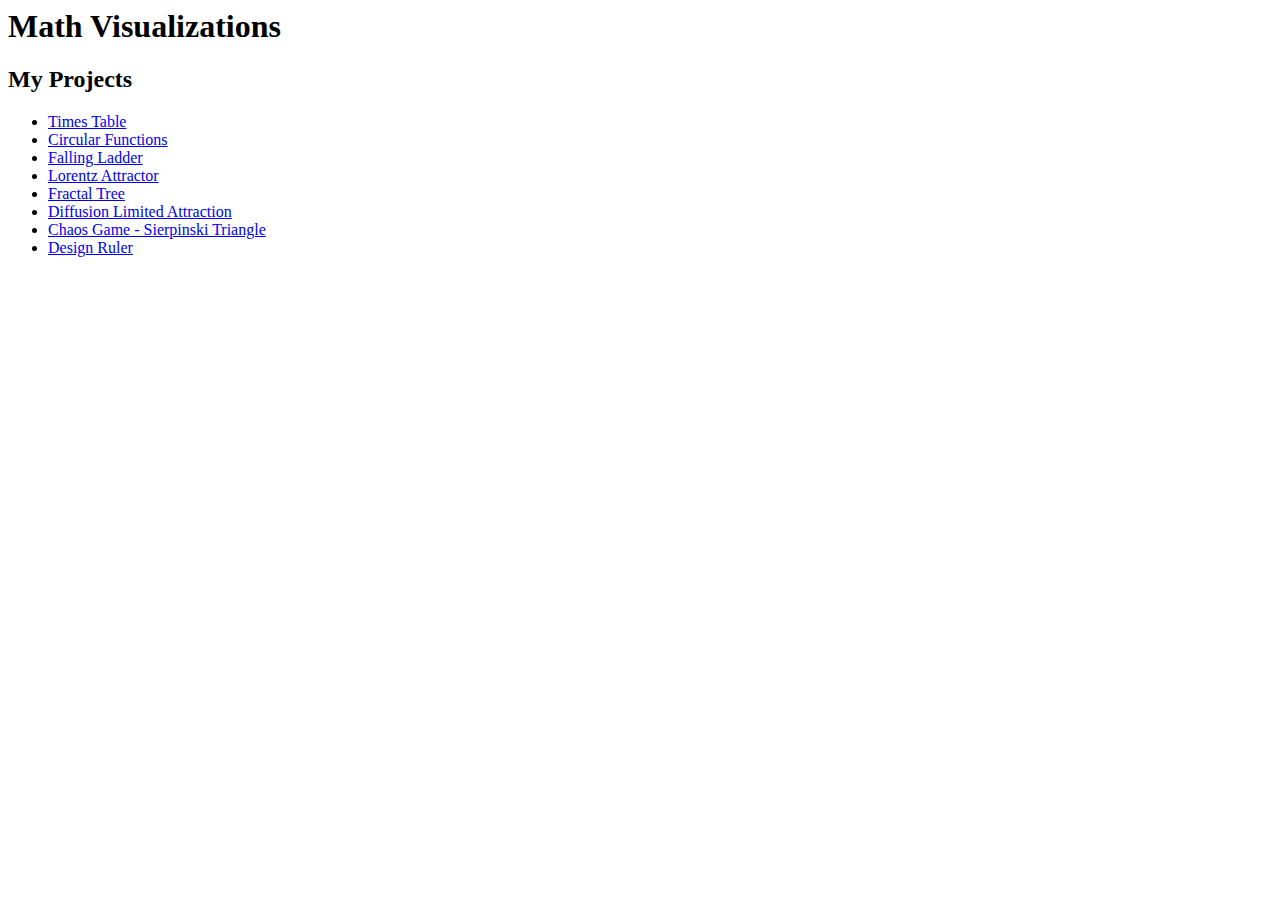
<file: MathVisuals.html>
<html>

<head>
	<title>Math Visualizations
	</title>
</head>

<body>
	<div class="container-fluid bg-1">
		<h1 class="margin" id="mathvisuals">Math Visualizations</h3>		
		<h2 class="margin" id="projects">My Projects</h3>
		<ul> 
			<li><a href="TimesTable/timetable.html" target="_blank" rel="noopener noreferrer">Times Table</a></li>
			<li><a href="CircFunctions/circularfunctions.html"target="_blank" rel="noopener noreferrer">Circular Functions</a></li>
			<li><a href="FallingLadder/fallingladder.html"target="_blank" rel="noopener noreferrer">Falling Ladder</a></li>
			<li><a href="LorentzAttr/lorenzAttractor.html"target="_blank" rel="noopener noreferrer">Lorentz Attractor</a></li>
			<li><a href="FractalTree/fractaltree.html"target="_blank" rel="noopener noreferrer">Fractal Tree</a></li>
			<li><a href="DiffusionLimitedAgg/dla.html"target="_blank" rel="noopener noreferrer">Diffusion Limited Attraction</a></li>
			<li><a href="SierpinskiTriangle/spt.html"target="_blank" rel="noopener noreferrer">Chaos Game - Sierpinski Triangle</a></li>
			<li><a href="DesignRuler/DesignRuler.html"target="_blank" rel="nooperner noreferrer">Design Ruler</a></li>
		</ul>
	</div>
</body>
</file>
